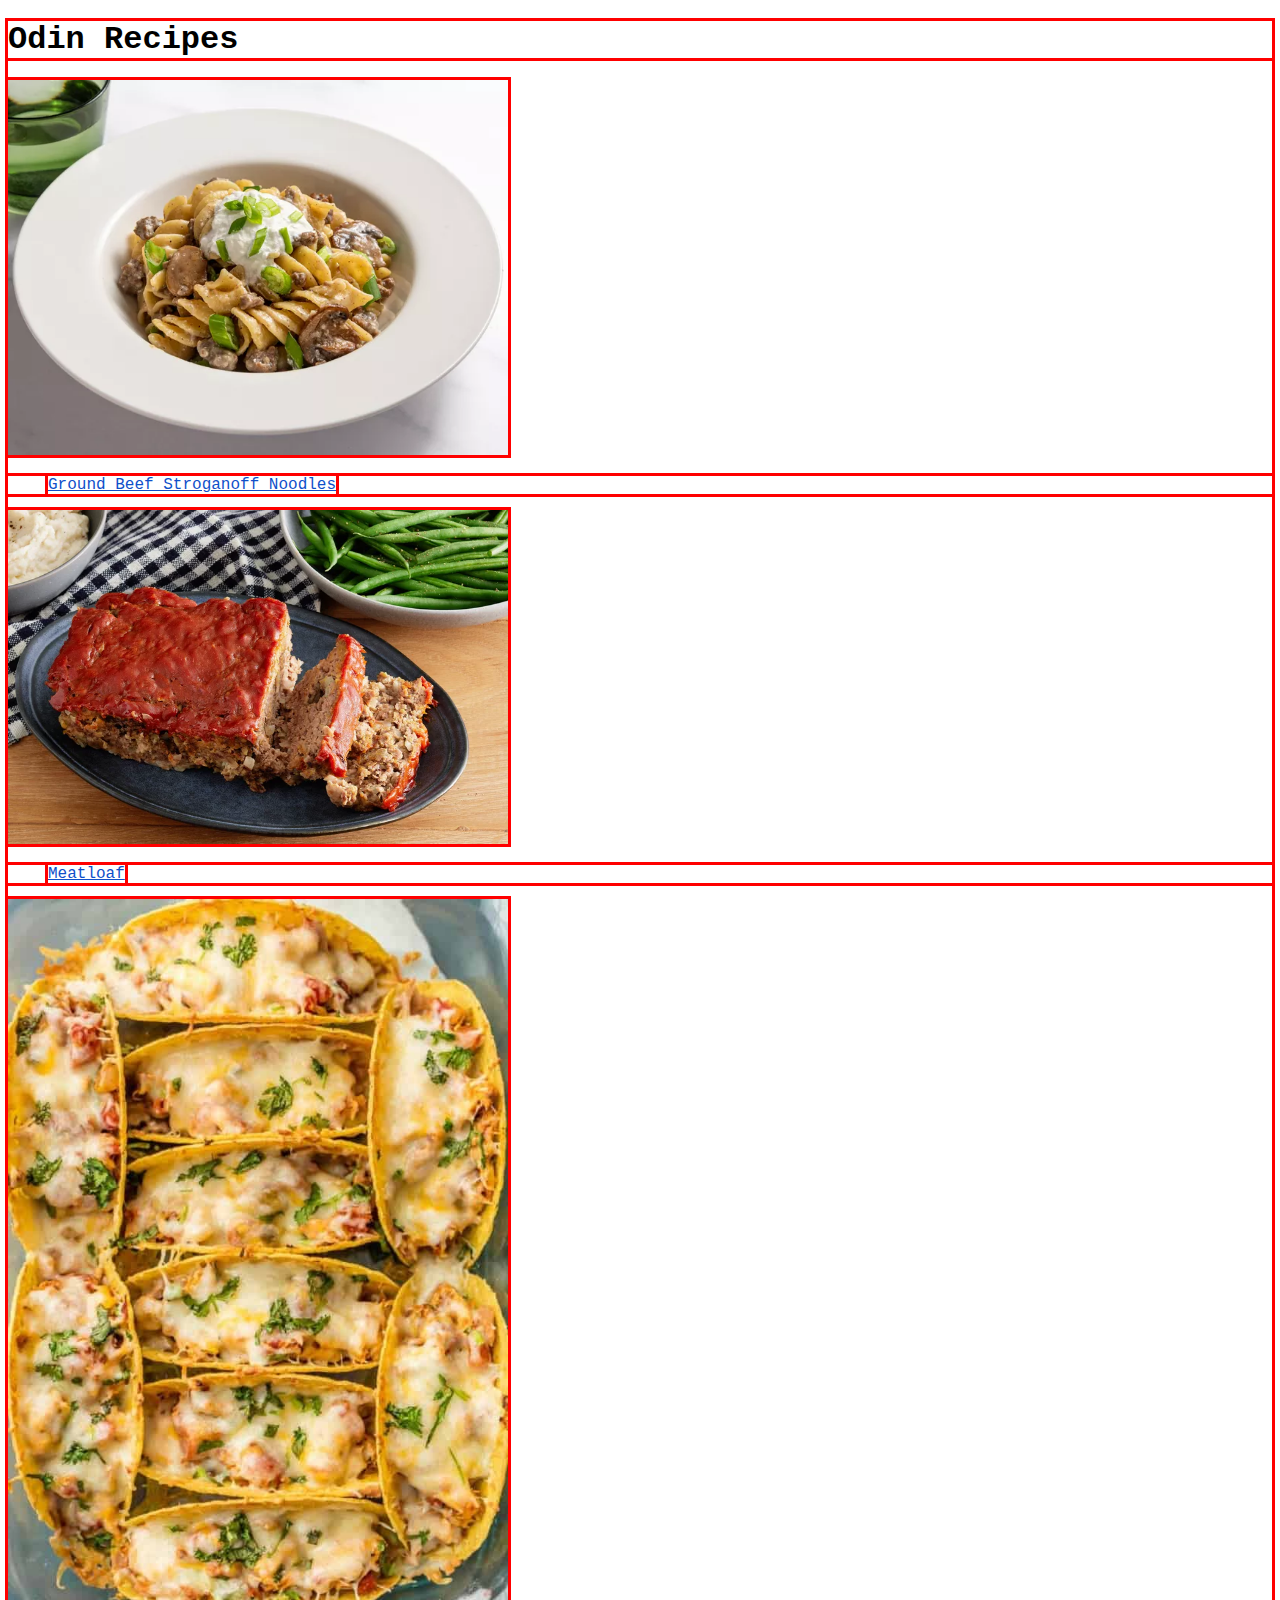
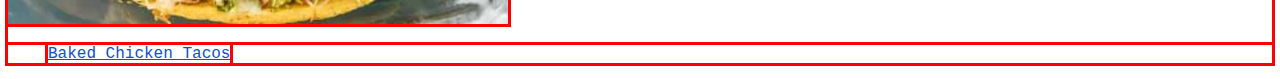
<file: index.html>
<!DOCTYPE html>
<html>
   <head lang="en">
      <meta charset="UTF-8">
      <title>Odin Recipes</title>
      <link rel="stylesheet" href="./styles/styles-main.css">
   </head>
   <body>
      <h1>Odin Recipes</h1>

      <img src="images/Ground Beef Stroganoff Noodles.webp" alt="Image of Ground Beef Stroganoff Noodles">
      <ul>
         <a href="recipes/Ground-Beef-Stroganoff-Noodles.html">Ground Beef Stroganoff Noodles</a>
      </ul>

      <img src="images/easy-meatloaf.webp" alt="Image of Meatloaf">
      <ul>
         <a href="recipes/meatloaf.html">Meatloaf</a>
      </ul>

      <img src="images/Baked Chicken Tacos.jpg" alt="Image of Baked Chicken Tacos">
      <ul>
         <a href="recipes/Baked-Chicken-Tacos.html">Baked Chicken Tacos</a>
      </ul>
   </body>
</html>
</file>
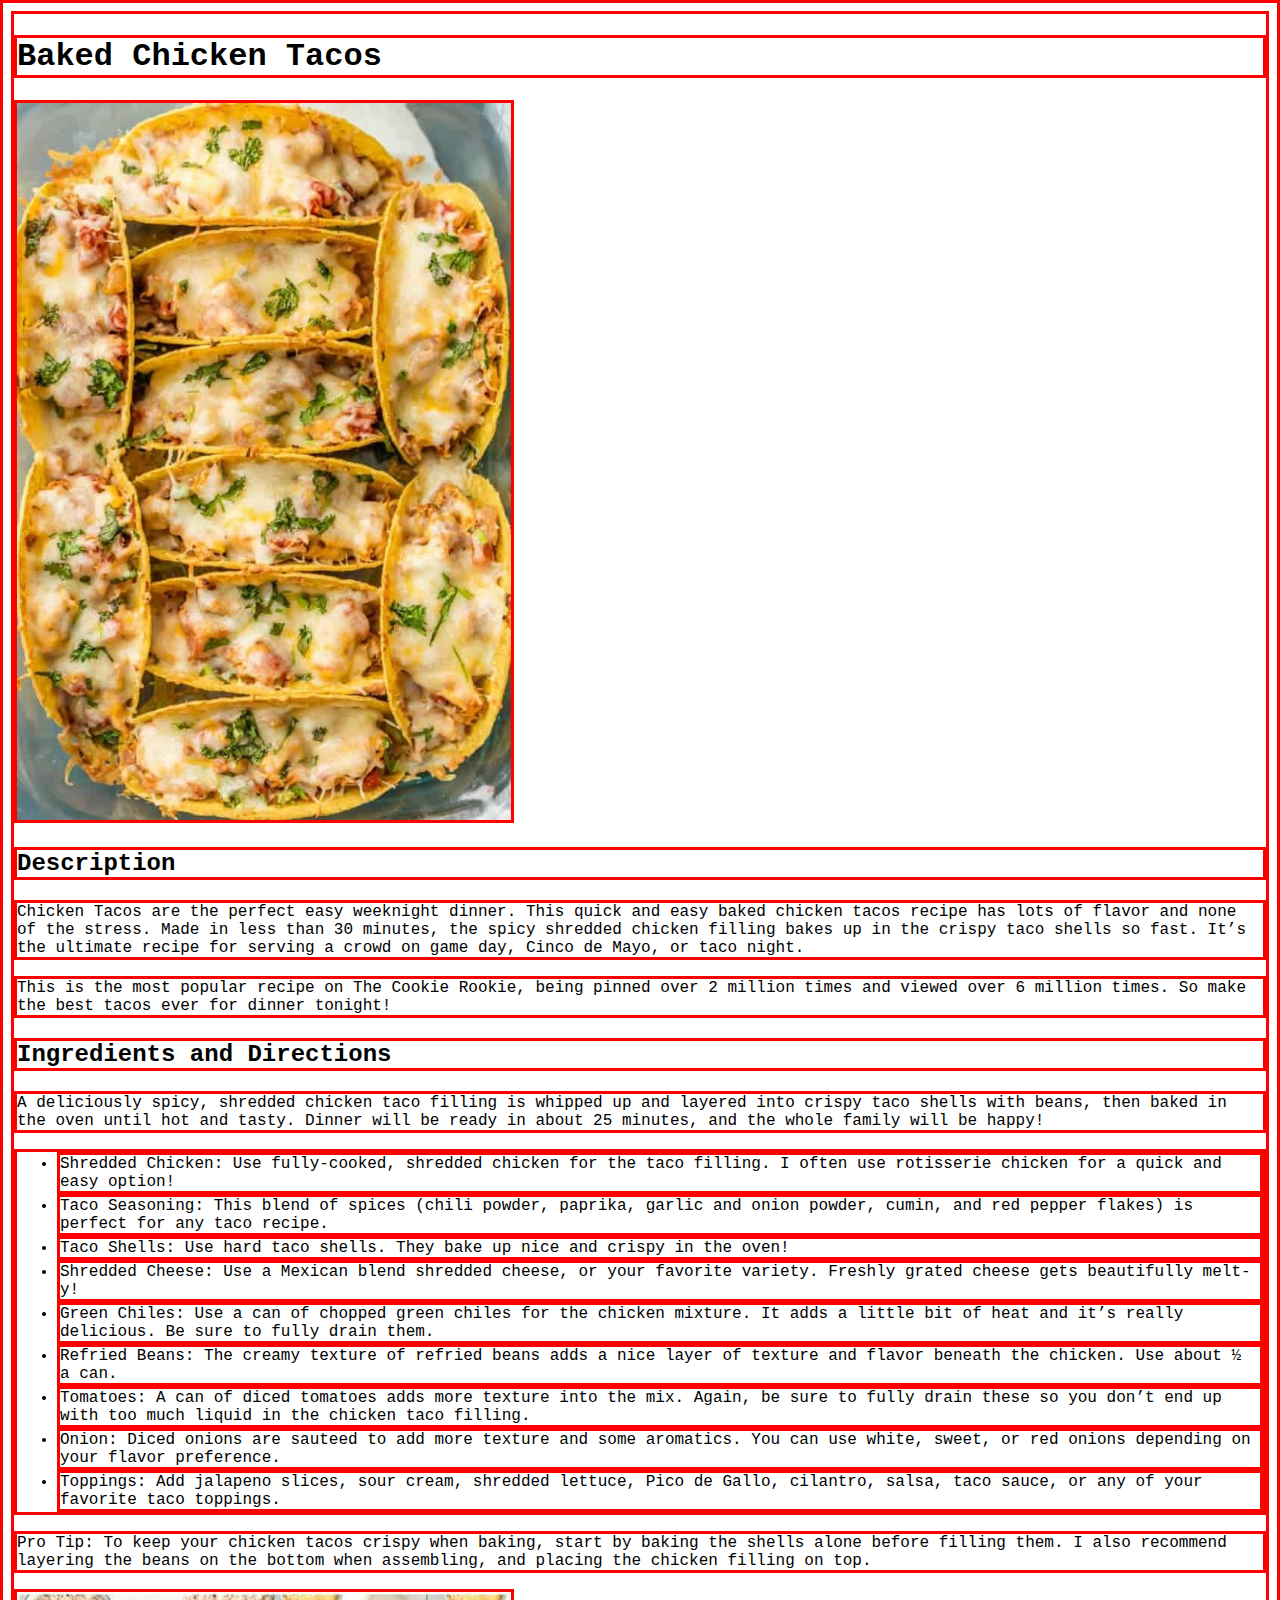
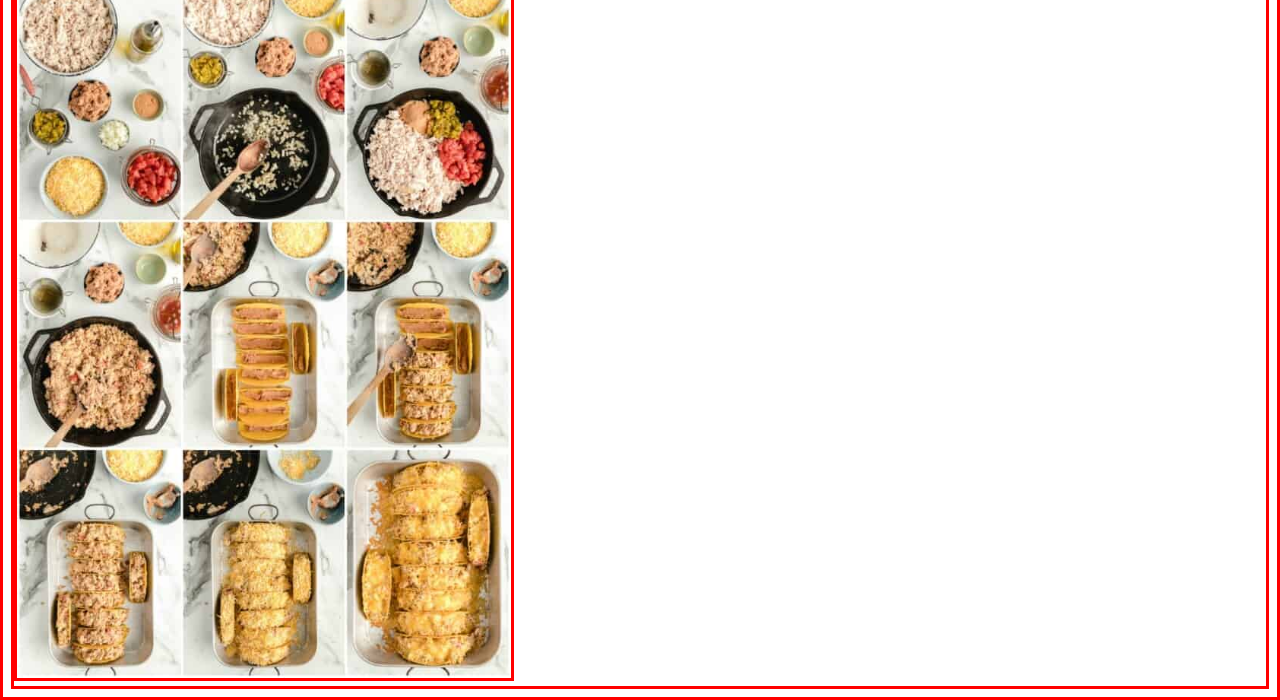
<file: recipes/Baked-Chicken-Tacos.html>
<!DOCTYPE html>
<html lang="en">
   <head>
      <meta charset="UTF-8">
      <title>Baked Chicken Tacos</title>
      <link rel="stylesheet" href="../styles/styles-res.css">
   </head>
   <body>
      <h1>Baked Chicken Tacos</h1>
      <img src="../images/Baked Chicken Tacos.jpg" alt="Image of completed Baked Chicken Tacos">

      <h2>Description</h2>

      <p>Chicken Tacos are the perfect easy weeknight dinner. This quick and easy baked chicken tacos recipe has lots of flavor and none of the stress. Made in less than 30 minutes, the spicy shredded chicken filling bakes up in the crispy taco shells so fast. It’s the ultimate recipe for serving a crowd on game day, Cinco de Mayo, or taco night.</p>

      <p>This is the most popular recipe on The Cookie Rookie, being pinned over 2 million times and viewed over 6 million times. So make the best tacos ever for dinner tonight!</p>

      <h2>Ingredients and Directions</h2>

      <p>A deliciously spicy, shredded chicken taco filling is whipped up and layered into crispy taco shells with beans, then baked in the oven until hot and tasty. Dinner will be ready in about 25 minutes, and the whole family will be happy!</p>

      <ul>
         <li>Shredded Chicken: Use fully-cooked, shredded chicken for the taco filling. I often use rotisserie chicken for a quick and easy option!</li>

         <li>Taco Seasoning: This blend of spices (chili powder, paprika, garlic and onion powder, cumin, and red pepper flakes) is perfect for any taco recipe.</li>

         <li>Taco Shells: Use hard taco shells. They bake up nice and crispy in the oven!</li>

         <li>Shredded Cheese: Use a Mexican blend shredded cheese, or your favorite variety. Freshly grated cheese gets beautifully melt-y!</li>

         <li>Green Chiles: Use a can of chopped green chiles for the chicken mixture. It adds a little bit of heat and it’s really delicious. Be sure to fully drain them.</li>

         <li>Refried Beans: The creamy texture of refried beans adds a nice layer of texture and flavor beneath the chicken. Use about ½ a can.</li>

         <li>Tomatoes: A can of diced tomatoes adds more texture into the mix. Again, be sure to fully drain these so you don’t end up with too much liquid in the chicken taco filling.</li>

         <li>Onion: Diced onions are sauteed to add more texture and some aromatics. You can use white, sweet, or red onions depending on your flavor preference.</li>

         <li>Toppings: Add jalapeno slices, sour cream, shredded lettuce, Pico de Gallo, cilantro, salsa, taco sauce, or any of your favorite taco toppings.</li>
      </ul>

      <p>Pro Tip: To keep your chicken tacos crispy when baking, start by baking the shells alone before filling them. I also recommend layering the beans on the bottom when assembling, and placing the chicken filling on top.</p>
      
      <img src="../images/how-to-make-chicken-tacos-step-by-step-photos-650x902.jpg" alt="Image showing step-by-step how to make Chicken Tacos">
   </body>
</html>
</file>
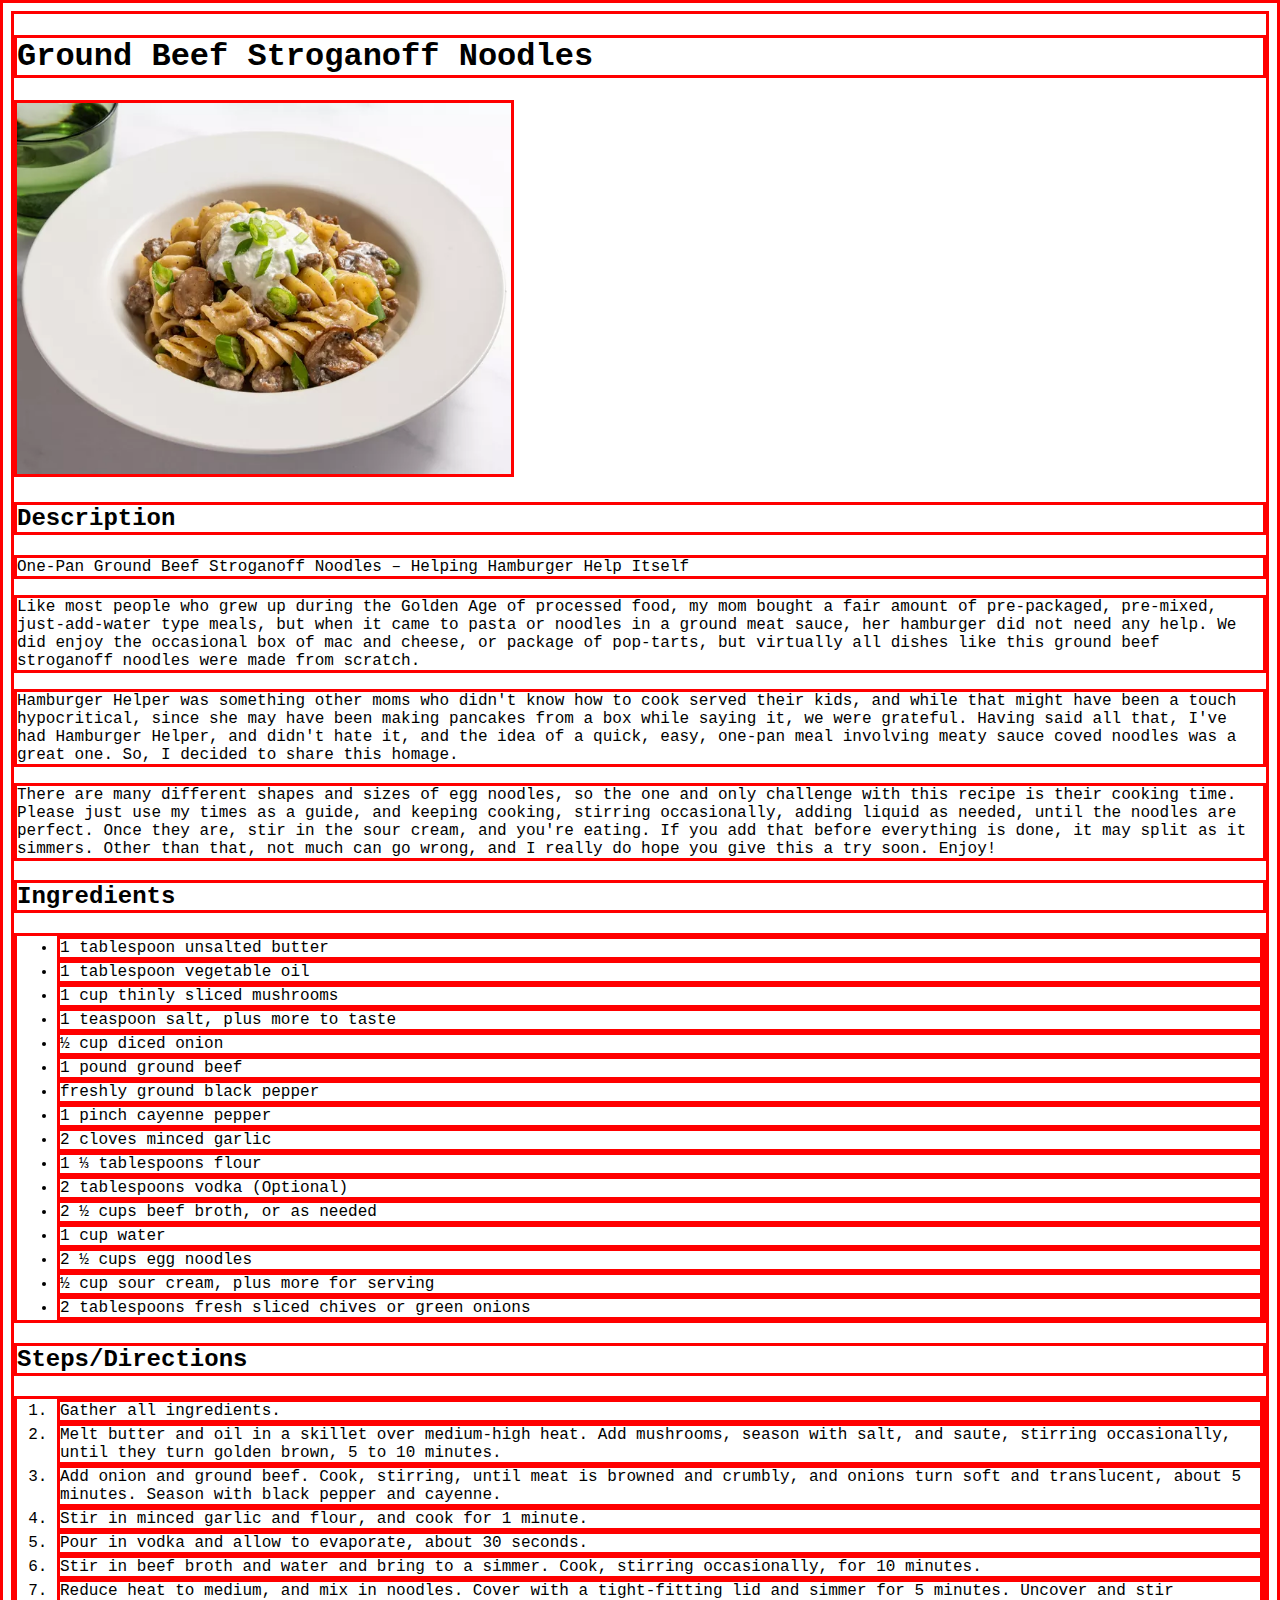
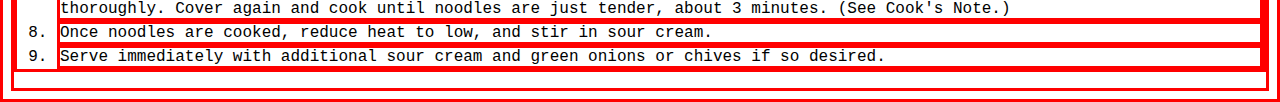
<file: recipes/Ground-Beef-Stroganoff-Noodles.html>
<!DOCTYPE html>
<html lang="en">
<head>
   <meta charset="UTF-8">
   <title>Ground Beef Stroganoff Noodles</title>
   <link rel="stylesheet" href="../styles/styles-res.css">
</head>
<body>
   <h1>Ground Beef Stroganoff Noodles</h1>
   <img src="../images/Ground Beef Stroganoff Noodles.webp" alt="Image of completed Ground Beef Stroganoff Noodles">

   <h2>Description</h2>

   <p>One-Pan Ground Beef Stroganoff Noodles – Helping Hamburger Help Itself</p>

   <p>Like most people who grew up during the Golden Age of processed food, my mom bought a fair amount of pre-packaged, pre-mixed, just-add-water type meals, but when it came to pasta or noodles in a ground meat sauce, her hamburger did not need any help. We did enjoy the occasional box of mac and cheese, or package of pop-tarts, but virtually all dishes like this ground beef stroganoff noodles were made from scratch.</p>
   
   <p>Hamburger Helper was something other moms who didn't know how to cook served their kids, and while that might have been a touch hypocritical, since she may have been making pancakes from a box while saying it, we were grateful. Having said all that, I've had Hamburger Helper, and didn't hate it, and the idea of a quick, easy, one-pan meal involving meaty sauce coved noodles was a great one. So, I decided to share this homage.</p>
   
   <p>There are many different shapes and sizes of egg noodles, so the one and only challenge with this recipe is their cooking time. Please just use my times as a guide, and keeping cooking, stirring occasionally, adding liquid as needed, until the noodles are perfect. Once they are, stir in the sour cream, and you're eating. If you add that before everything is done, it may split as it simmers. Other than that, not much can go wrong, and I really do hope you give this a try soon. Enjoy!</p>

   <h2>Ingredients</h2>

   <ul>
      <li>1 tablespoon unsalted butter</li>

      <li>1 tablespoon vegetable oil</li>

      <li>1 cup thinly sliced mushrooms</li>

      <li>1 teaspoon salt, plus more to taste</li>

      <li>½ cup diced onion</li>

      <li>1 pound ground beef</li>

      <li>freshly ground black pepper</li>

      <li>1 pinch cayenne pepper</li>

      <li>2 cloves minced garlic</li>

      <li>1 ⅓ tablespoons flour</li>

      <li>2 tablespoons vodka (Optional)</li>

      <li>2 ½ cups beef broth, or as needed</li>

      <li>1 cup water</li>

      <li>2 ½ cups egg noodles</li>

      <li>½ cup sour cream, plus more for serving</li>

      <li>2 tablespoons fresh sliced chives or green onions</li>
   </ul>

   <h2>Steps/Directions</h2>
   
   <ol>
      <li>Gather all ingredients.</li>
         
      <li>Melt butter and oil in a skillet over medium-high heat. Add mushrooms, season with salt, and saute, stirring occasionally, until they turn golden brown, 5 to 10 minutes.</li>
         
      <li>Add onion and ground beef. Cook, stirring, until meat is browned and crumbly, and onions turn soft and translucent, about 5 minutes. Season with black pepper and cayenne.</li>
         
      <li>Stir in minced garlic and flour, and cook for 1 minute.</li>
         
      <li>Pour in vodka and allow to evaporate, about 30 seconds.</li>
         
      <li>Stir in beef broth and water and bring to a simmer. Cook, stirring occasionally, for 10 minutes.</li>
         
      <li>Reduce heat to medium, and mix in noodles. Cover with a tight-fitting lid and simmer for 5 minutes. Uncover and stir thoroughly. Cover again and cook until noodles are just tender, about 3 minutes. (See Cook's Note.)</li>
         
      <li>Once noodles are cooked, reduce heat to low, and stir in sour cream.</li>
         
      <li>Serve immediately with additional sour cream and green onions or chives if so desired.</li>
   </ol>
</body>
</html>
</file>
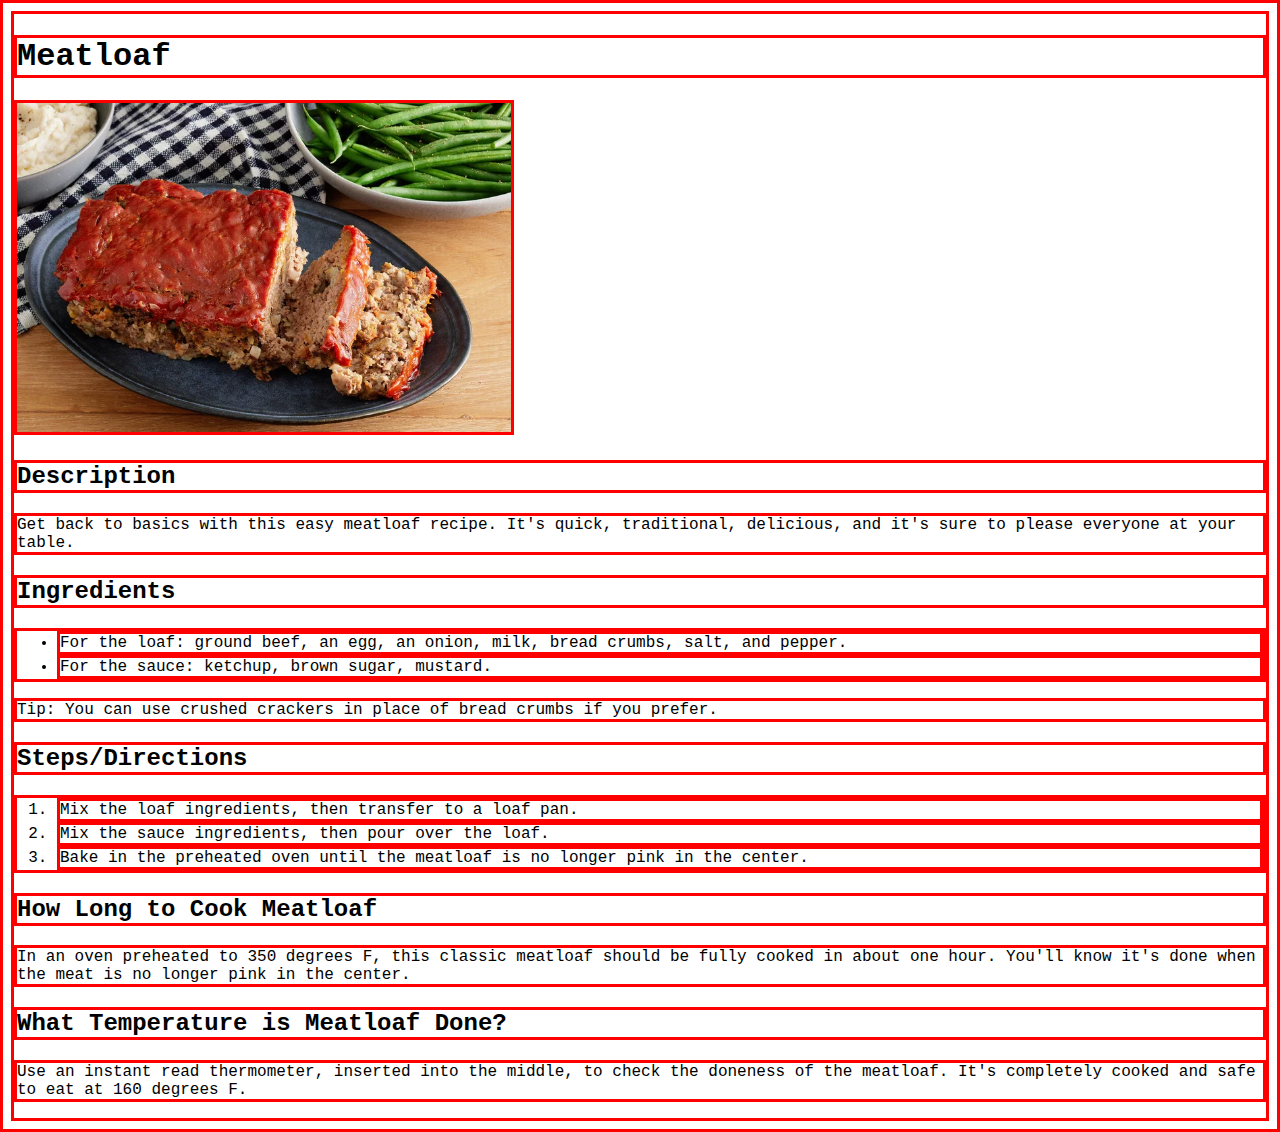
<file: recipes/meatloaf.html>
<!DOCTYPE html>
<html lang="en">
   <head>
      <meta charset="UTF-8">
      <title>Meatloaf</title>
      <link rel="stylesheet" href="../styles/styles-res.css">
   </head>
   <body>
      <h1>Meatloaf</h1>

      <img src="../images/easy-meatloaf.webp" alt="Image of completed Meatloaf">

      <h2>Description</h2>

      <p>Get back to basics with this easy meatloaf recipe. It's quick, traditional, delicious, and it's sure to please everyone at your table.</p>

      <h2>Ingredients</h2>

      <ul>
         <li>For the loaf: ground beef, an egg, an onion, milk, bread crumbs, salt, and pepper.</li>
         <li>For the sauce: ketchup, brown sugar, mustard.</li>
      </ul>

      <p>Tip: You can use crushed crackers in place of bread crumbs if you prefer.</p>

      <h2>Steps/Directions</h2>

      <ol>
         <li>Mix the loaf ingredients, then transfer to a loaf pan.</li>
         <li>Mix the sauce ingredients, then pour over the loaf.</li>
         <li>Bake in the preheated oven until the meatloaf is no longer pink in the center.</li>
      </ol>

      <h2>How Long to Cook Meatloaf</h2>

      <p>In an oven preheated to 350 degrees F, this classic meatloaf should be fully cooked in about one hour. You'll know it's done when the meat is no longer pink in the center.</p>

      <h2>What Temperature is Meatloaf Done?</h2>
      
      <p>Use an instant read thermometer, inserted into the middle, to check the doneness of the meatloaf. It's completely cooked and safe to eat at 160 degrees F.</p>
   </body>
</html>
</file>
<file: styles/styles-main.css>
*,
*::before,
*::after {
    outline: 3px solid red;
    font-family: 'Courier New', Courier, monospace;
    box-sizing: border-box;
}

img {
    height: auto;
    width: 500px;
    
}

a {
    color: rgb(15, 80, 202);
}
</file>
<file: styles/styles-res.css>
*,
*::before,
*::after {
    box-sizing: border-box;
    border: 3px solid red;
    font-family: 'Courier New', Courier, monospace;
}
img {
    height: auto;
    width: 500px;
}
</file>
